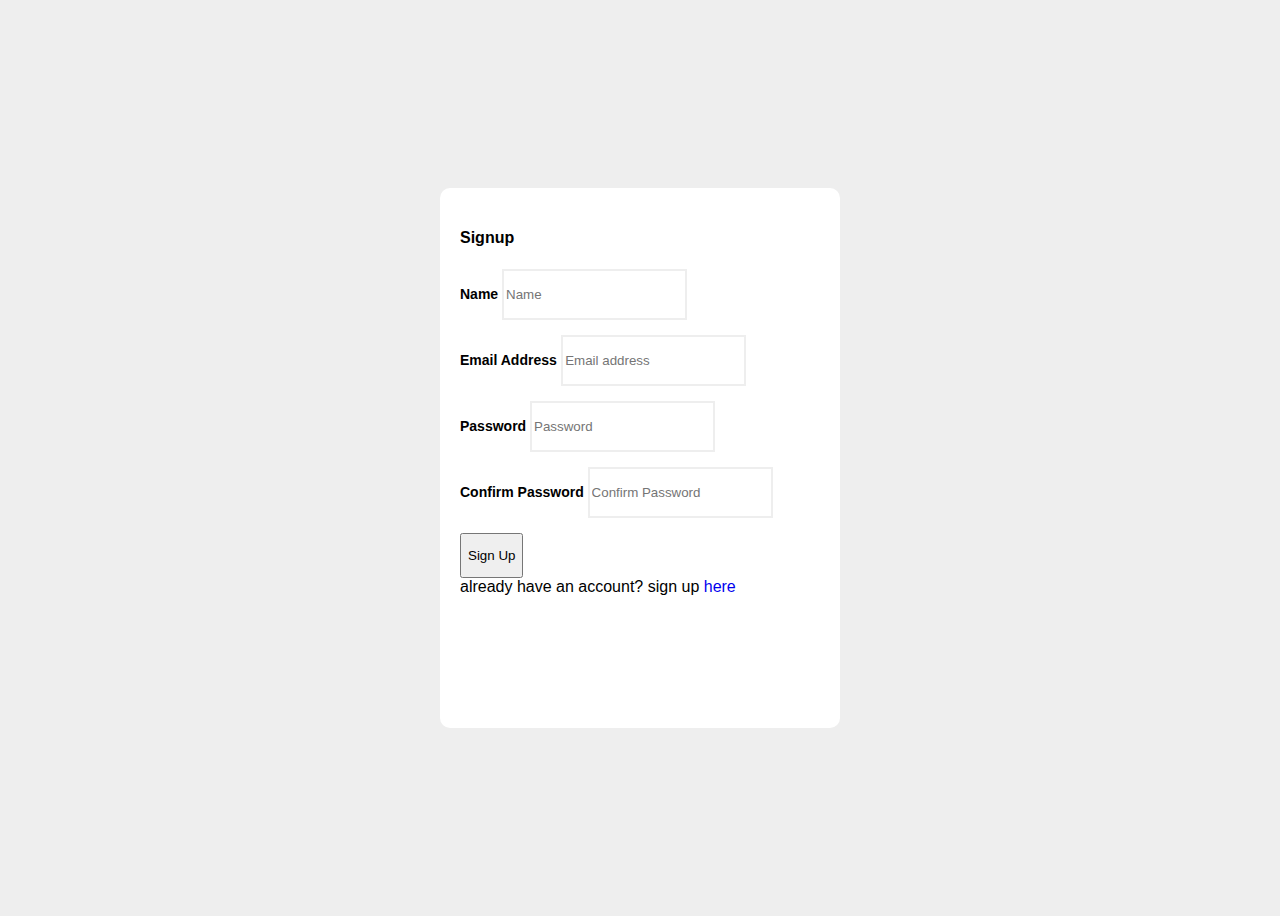
<file: index.html>
<!DOCTYPE html>
<html lang="en">
  <head>
    <meta charset="UTF-8" />
    <meta name="viewport" content="width=device-width, initial-scale=1.0" />
    <meta http-equiv="X-UA-Compatible" content="ie=edge" />
    <title>Sign up</title>
    <link
      href="https://cdn.jsdelivr.net/npm/bootstrap@5.0.2/dist/css/bootstrap.min.css"
      rel="stylesheet"
      integrity="sha384-EVSTQN3/azprG1Anm3QDgpJLIm9Nao0Yz1ztcQTwFspd3yD65VohhpuuCOmLASjC"
      crossorigin="anonymous"
    />

    <link rel="stylesheet" type="text/css" href="style.css" />
    <script defer src="script.js"></script>
  </head>
  <body>
    <section>
      <div class="card-container">
        <div class="card signup">
            <form class="signup-form">
          <div class="d-flex justify-content-center">
            <h4>Signup</h4>
          </div>
          <div class="form">
            <label class="d-flex justify-content-between align-items-center"
              ><span>Name</span>
            </label>
            <input type="text" class="form-control" placeholder="Name" id="sign--name"/>
          </div>
          <div class="form">
            <label>Email Address</label>
            <input
              type="text"
              class="form-control"
              placeholder="Email address"
              id="sign--email"
            />
          </div>

          <div class="form">
            <label class="d-flex justify-content-between align-items-center"
              ><span>Password</span>
            </label>
            <input type="password" class="form-control" placeholder="Password" id="sign--pass" />
          </div>
          <div class="form">
            <label class="d-flex justify-content-between align-items-center"
              ><span>Confirm Password</span>
            </label>
            <input
              type="password"
              class="form-control"
              placeholder="Confirm Password"
              id="sign--confirm"
            />
          </div>

          <div class="login-button">
            <button type="submit" class="btn btn-success w-100 signup">Sign Up</button>
          </div>
        <div class="mt-2"><span class="float-end">already have an account? sign up <a href="./login.html">here</a</span></div>
        </form>
        </div>
      </div>
    </section>
  </body>
</html>
</file>
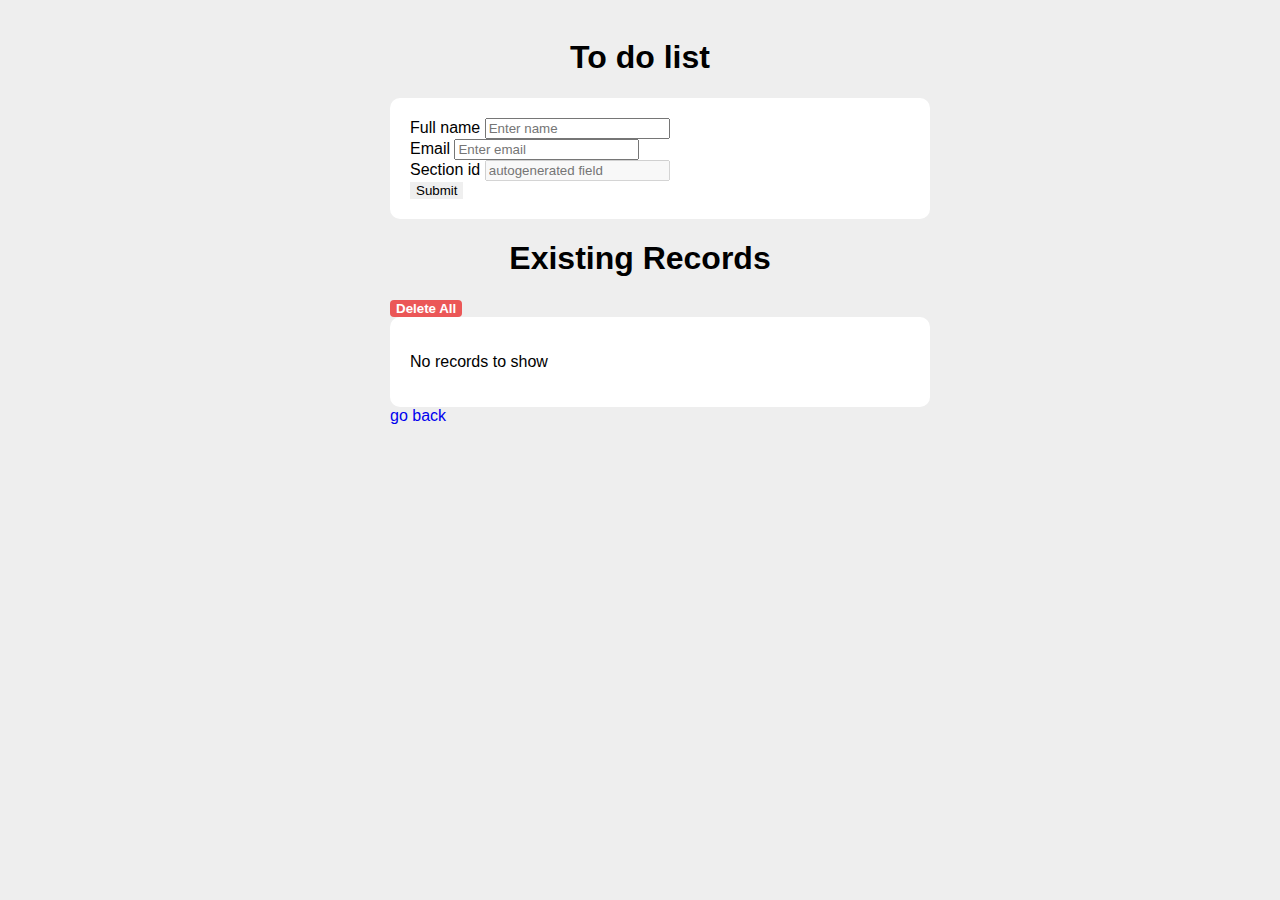
<file: attendance.html>
<!DOCTYPE html>
<html lang="en">
  <head>
    <meta charset="UTF-8" />
    <meta name="viewport" content="width=device-width, initial-scale=1.0" />
    <meta http-equiv="X-UA-Compatible" content="ie=edge" />
    <title>Js Note</title>
    <link
      href="https://cdn.jsdelivr.net/npm/bootstrap@5.0.2/dist/css/bootstrap.min.css"
      rel="stylesheet"
      integrity="sha384-EVSTQN3/azprG1Anm3QDgpJLIm9Nao0Yz1ztcQTwFspd3yD65VohhpuuCOmLASjC"
      crossorigin="anonymous"
    />

    <link rel="stylesheet" type="text/css" href="style.css" />
    <script defer src="scriptTodo.js"></script>
  </head>
  <body>
    <main class="to-do">
      <h1>To do list</h1>

      <div class="card mt-2">
        <div class="card-body">
          <form class="submit-form">
            <div class="mb-3">
              <label for="fullname" class="form-label">Full name</label>
              <input
                type="text"
                class="form-control"
                id="fullname"
                aria-describedby="emailHelp"
                placeholder="Enter name"
              />
            </div>
            <div class="mb-3">
              <label for="email" class="form-label">Email</label>
              <input
                type="text"
                class="form-control"
                id="email"
                placeholder="Enter email"
              />
            </div>
            <div class="mb-3 d-none">
              <label for="itemId" class="form-label">Section id</label>
              <input
                type="text"
                class="form-control"
                id="itemId"
                disabled
                placeholder="autogenerated field"
              />
            </div>
            <button type="submit" class="btn btn-primary submit-btn">
              Submit
            </button>
          </form>
        </div>
      </div>
      <div class="d-flex justify-content-between align-items-center">
        <h1 class="pt-3">Existing Records</h1>
        <div>
          <button class="btn btn-danger align-middle delete-all">
            Delete All
          </button>
        </div>
      </div>

      <div class="total-records card"></div>
      <a href="./dashbord.html" class="float-end btn btn-info mt-3">go back</a>
    </main>
  </body>
</html>
</file>
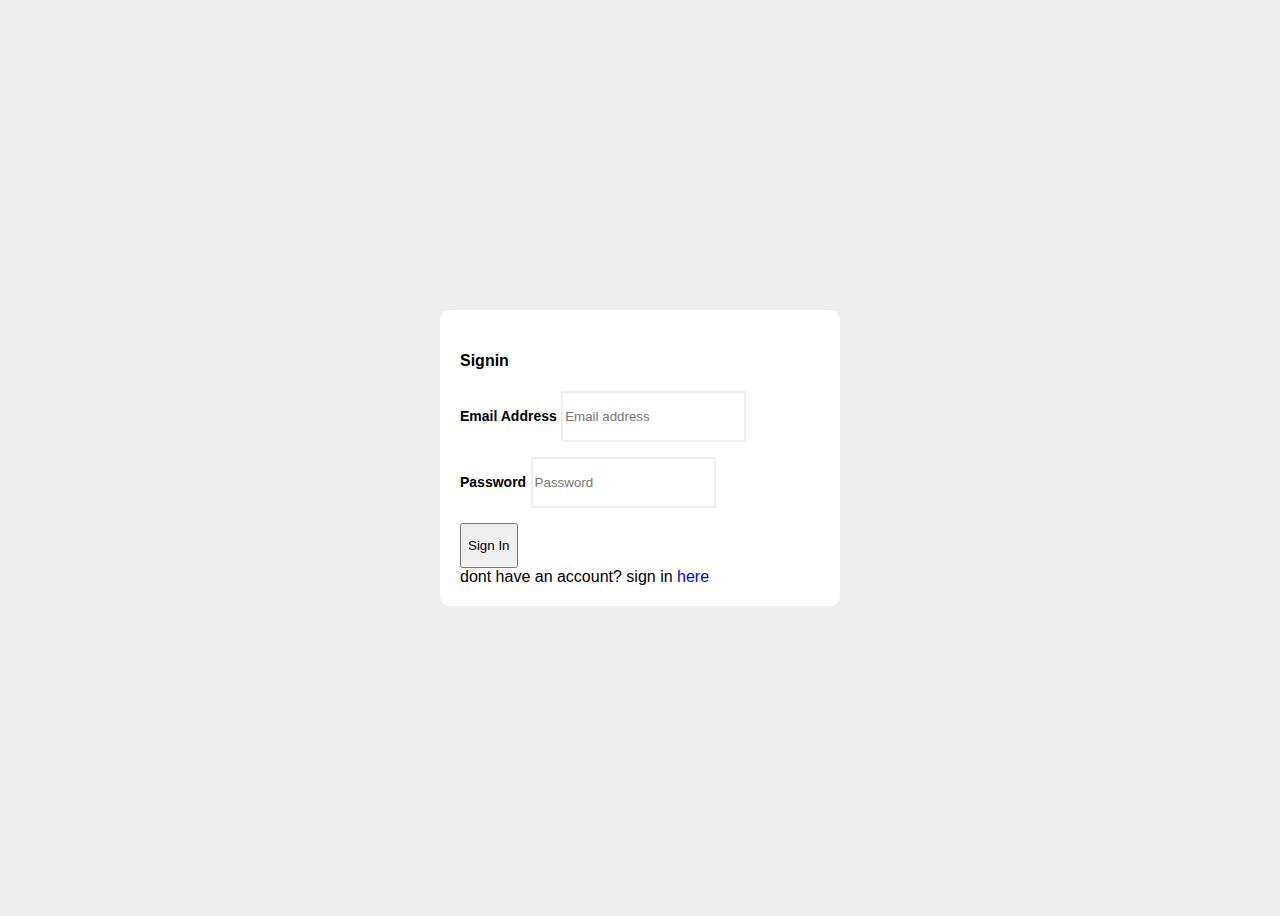
<file: login.html>
<!DOCTYPE html>
<html lang="en">
  <head>
    <meta charset="UTF-8" />
    <meta name="viewport" content="width=device-width, initial-scale=1.0" />
    <meta http-equiv="X-UA-Compatible" content="ie=edge" />
    <title>Sign in</title>
    <link
      href="https://cdn.jsdelivr.net/npm/bootstrap@5.0.2/dist/css/bootstrap.min.css"
      rel="stylesheet"
      integrity="sha384-EVSTQN3/azprG1Anm3QDgpJLIm9Nao0Yz1ztcQTwFspd3yD65VohhpuuCOmLASjC"
      crossorigin="anonymous"
    />

    <link rel="stylesheet" type="text/css" href="style.css" />
    <script defer src="script.js"></script>
  </head>
  <body>
    <div class="card-container">
      <div class="card signin">
        <div class="d-flex justify-content-center">
          <h4>Signin</h4>
        </div>
        <form class="login-form">
        <div class="form">
          <label>Email Address</label>
          <input type="text" class="form-control" placeholder="Email address" id="login--email"/>
        </div>

        <div class="form">
          <label class="d-flex justify-content-between align-items-center"
            ><span>Password</span></label
          >
          <input type="text" class="form-control" placeholder="Password" id="login--psw"/>
        </div>

        <div class="login-button">
          <button type="submit" class="btn btn-success w-100 login">Sign In</button>
        </div>
        <div class="mt-2"> <span class="float-end">dont have an account? sign in <a href="./index.html">here</a</span></div>
        </form>
      </div>
    </div>
  </body>
</html>
</file>
<file: style.css>
body {
  background-color: #eee;
}
a {
  text-decoration: none;
}
nav .navbar-nav a {
  color: #fff;
}
footer {
  color: #fff;
}
.card-container {
  height: 100vh;
  display: flex;
  justify-content: center;
  align-items: center;
}

.card {
  width: 360px;
  background-color: #fff;
  border-radius: 10px;
  border: none;
  padding: 20px;
}
.card.signup {
  height: 500px;
}

.form {
  margin-top: 15px;
}

.form label {
  font-weight: 700;
  font-size: 14px;
}
.form input {
  height: 45px;
  border: 2px solid #eee;
  transition: all 0.9s;
}

.form input:focus {
  box-shadow: none;
  border: 2px solid #2541b2;
}

.social-button {
  height: 45px;
  background-color: #2541b2;
}

.login-button {
  margin-top: 15px;
}

.login-button button {
  height: 45px;
}
.task-birthday .form {
  width: 50%;
}
.task-birthday .card {
  width: 30%;
}

/* todolist */
@import url("https://fonts.googleapis.com/css2?family=Roboto:wght@300;400;700&display=swap");
body {
  font-family: "Roboto", sans-serif;
}
main.to-do {
  padding: 10px;
  max-width: 500px;
  margin: 0 auto;
}
main.to-do .card {
  width: 100%;
}
main.to-do .item {
  display: flex;
  gap: 10px;
  border-bottom: 1px solid #eee;
  padding: 10px;
  line-height: 2rem;
}
main.to-do .item:last-child {
  border-bottom: none;
}
main.to-do h1:first-child {
  text-align: center;
}

/* .btn-primary:focus,
.btn-check:checked + .btn-primary:focus,
.btn-primary.active:focus,
.btn-primary:active:focus,
.show > .btn-primary.dropdown-toggle:focus {
  box-shadow: none !important;
  border: none;
} */
.btn-primary,
.btn-primary:focus,
.delete-all,
.delete-all:focus {
  box-shadow: none !important;
  border: none;
}
main.p-3.content {
  min-height: calc(100vh - 18vh) !important;
}

/* products */

.products .card {
  max-width: 280px;
}
.cart-row {
  display: flex;
}
.cart-item {
  width: 45%;
}
.cart-column {
  display: flex;
  align-items: center;
  border-bottom: 1px solid black;
  margin-right: 1.5em;
  padding-bottom: 10px;
  margin-top: 10px;
}
.cart-header {
  font-weight: bold;
  font-size: 1.25em;
  color: #333;
}
.cart-price {
  width: 20%;
  font-size: 1.2em;
  color: #333;
}
.cart-quantity {
  width: 35%;
}
.cart-item-image {
  width: 75px;
  height: auto;
  border-radius: 10px;
}
.cart-quantity-input {
  height: 34px;
  width: 50px;
  border-radius: 5px;
  border: 1px solid #56ccf2;
  background-color: #eee;
  color: #333;
  padding: 0;
  text-align: center;
  font-size: 1.2em;
  margin-right: 25px;
}
.btn-danger {
  color: white;
  background-color: #eb5757;
  border: none;
  border-radius: 0.3em;
  font-weight: bold;
}
.cart-total {
  text-align: end;
  margin-top: 10px;
  margin-right: 10px;
}
.cart-total-title {
  font-weight: bold;
  font-size: 1.5em;
  color: black;
  margin-right: 20px;
}
.cart-total-price {
  color: #333;
  font-size: 1.1em;
}
.cart-section img.card-img-top {
  max-height: 100px;
}
.cart-section .card-body {
  padding: 1rem 1rem 0 1rem;
}
.bill-card {
  min-height: 240px;
}
</file>
